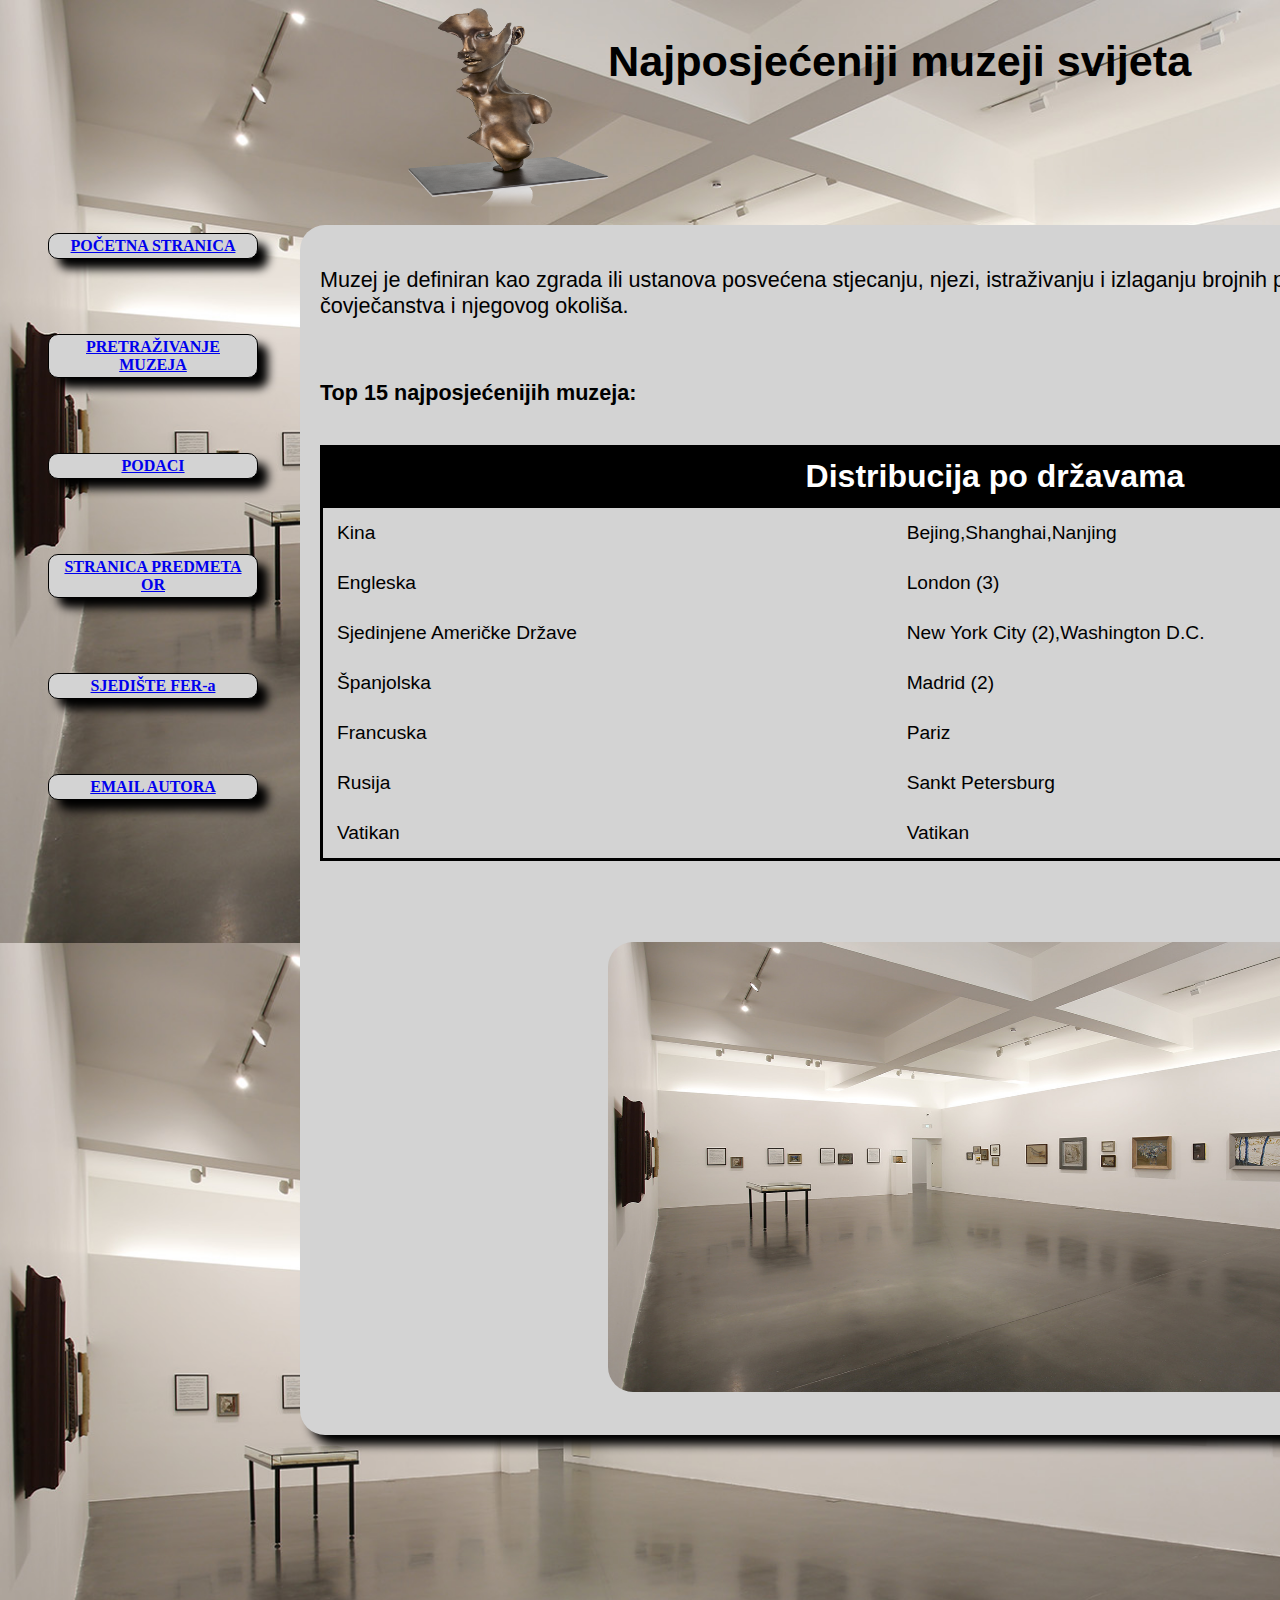
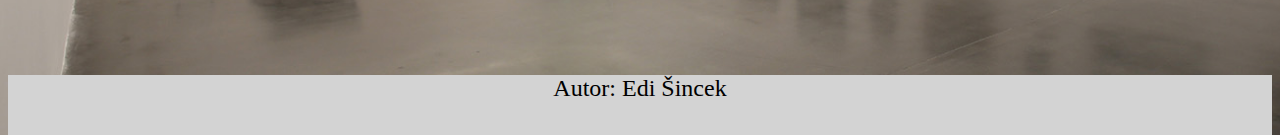
<file: index.html>
<!DOCTYPE HTML PUBLIC "-//W3C//DTD HTML 4.01//EN" "http://www.w3.org/TR/html4/strict.dtd">
<html>
<head>
	<title> Najposjećeniji muzeji svijeta </title>
	<meta http-equiv="Content-Type" content="text/html; charset=utf-8">
	<link rel="stylesheet" type="text/css" href="dizajn.css">	
</head>
	
<body>
	<div class= "zaglavlje"> 
			<h1 class="naslov"><b>Najposjećeniji muzeji svijeta</b></h1> 
			<a href="index.html"><img class="skulptura" src="slike/skulptura.png" alt="slika" width="200" height="200" ></a>
	</div>		

	<!--   ............................................................................................ -->

	<div class="navigacija">
			<ul class="lista">
					<li class="izbor"><a class="link" href="index.html"><b>POČETNA STRANICA</b></a></li> 	
					
					<li class="izbor"><a class="link" href="obrazac.html" target="_blank"><b>PRETRAŽIVANJE MUZEJA</b></a></li> 	
					
					<li class="izbor"><a class="link" href="podaci.xml" target="_blank"><b> PODACI </b></a> </li>
						
					<li class="izbor"><a class="link" href="http://www.fer.unizg.hr/predmet/otvrac" target="_blank"><b>STRANICA PREDMETA OR</b></a></li> 
					
					<li class="izbor"><a class="link"  href="http://www.fer.hr" target="_blank"><b>SJEDIŠTE FER-a</b></a></li> 		
					
					<li class="izbor"><a class="link" href="mailto:es50806@fer.hr" target="_blank"><b>EMAIL AUTORA</b></a></li>
					
			</ul>
	</div>
	
	<!--   ............................................................................................ -->
	
	<div class="tijelo">
		<p class=text> Muzej je definiran kao zgrada ili ustanova posvećena stjecanju, njezi, istraživanju i izlaganju brojnih predmeta koji predstavljaju naslijeđe čovječanstva i njegovog okoliša.</p>
		<br>
		<p class=text><b>Top 15 najposjećenijih muzeja: </b></p>
		<br>
		<table class="prva">
			<tr>
			<th class="prva" colspan="3"> Distribucija po državama </th>
			</tr>
			
			<tr>
			<td class="prva"> Kina </td>
			<td class="prva"> Bejing,Shanghai,Nanjing </td>
			<td class="prva"> 3 </td>
			</tr>
			
			<tr>
			<td class="prva"> Engleska </td>
			<td class="prva"> London (3) </td>
			<td class="prva"> 3 </td>
			</tr>
			
			<tr>
			<td class="prva"> Sjedinjene Američke Države </td>
			<td class="prva"> New York City (2),Washington D.C. </td>
			<td class="prva"> 3 </td>
			</tr>
			
			<tr>
			<td class="prva"> Španjolska </td>
			<td class="prva"> Madrid (2)</td>
			<td class="prva"> 2 </td>
			</tr>
			
			<tr>
			<td class="prva"> Francuska </td>
			<td class="prva"> Pariz  </td>
			<td class="prva"> 1 </td>
			</tr>
			
			<tr>
			<td class="prva"> Rusija </td>
			<td class="prva"> Sankt Petersburg </td>
			<td class="prva"> 1 </td>
			</tr>
			
			
			
			<tr>
			<td class="prva"> Vatikan </td>
			<td class="prva"> Vatikan </td>
			<td class="prva"> 1 </td>
			</tr>
			
			
			
		</table>
		
		<br><br>
		
		<img class="parkovi" src="slike/unutra.jpg" alt="parkovi" height="450" width="800"> 
	
	</div>
	
	<!--   ............................................................................................ -->
	
	<div class=podnozje>
		<p class=podnozje> Autor: Edi Šincek </p>
	</div>
	
</body>

</html>
</file>
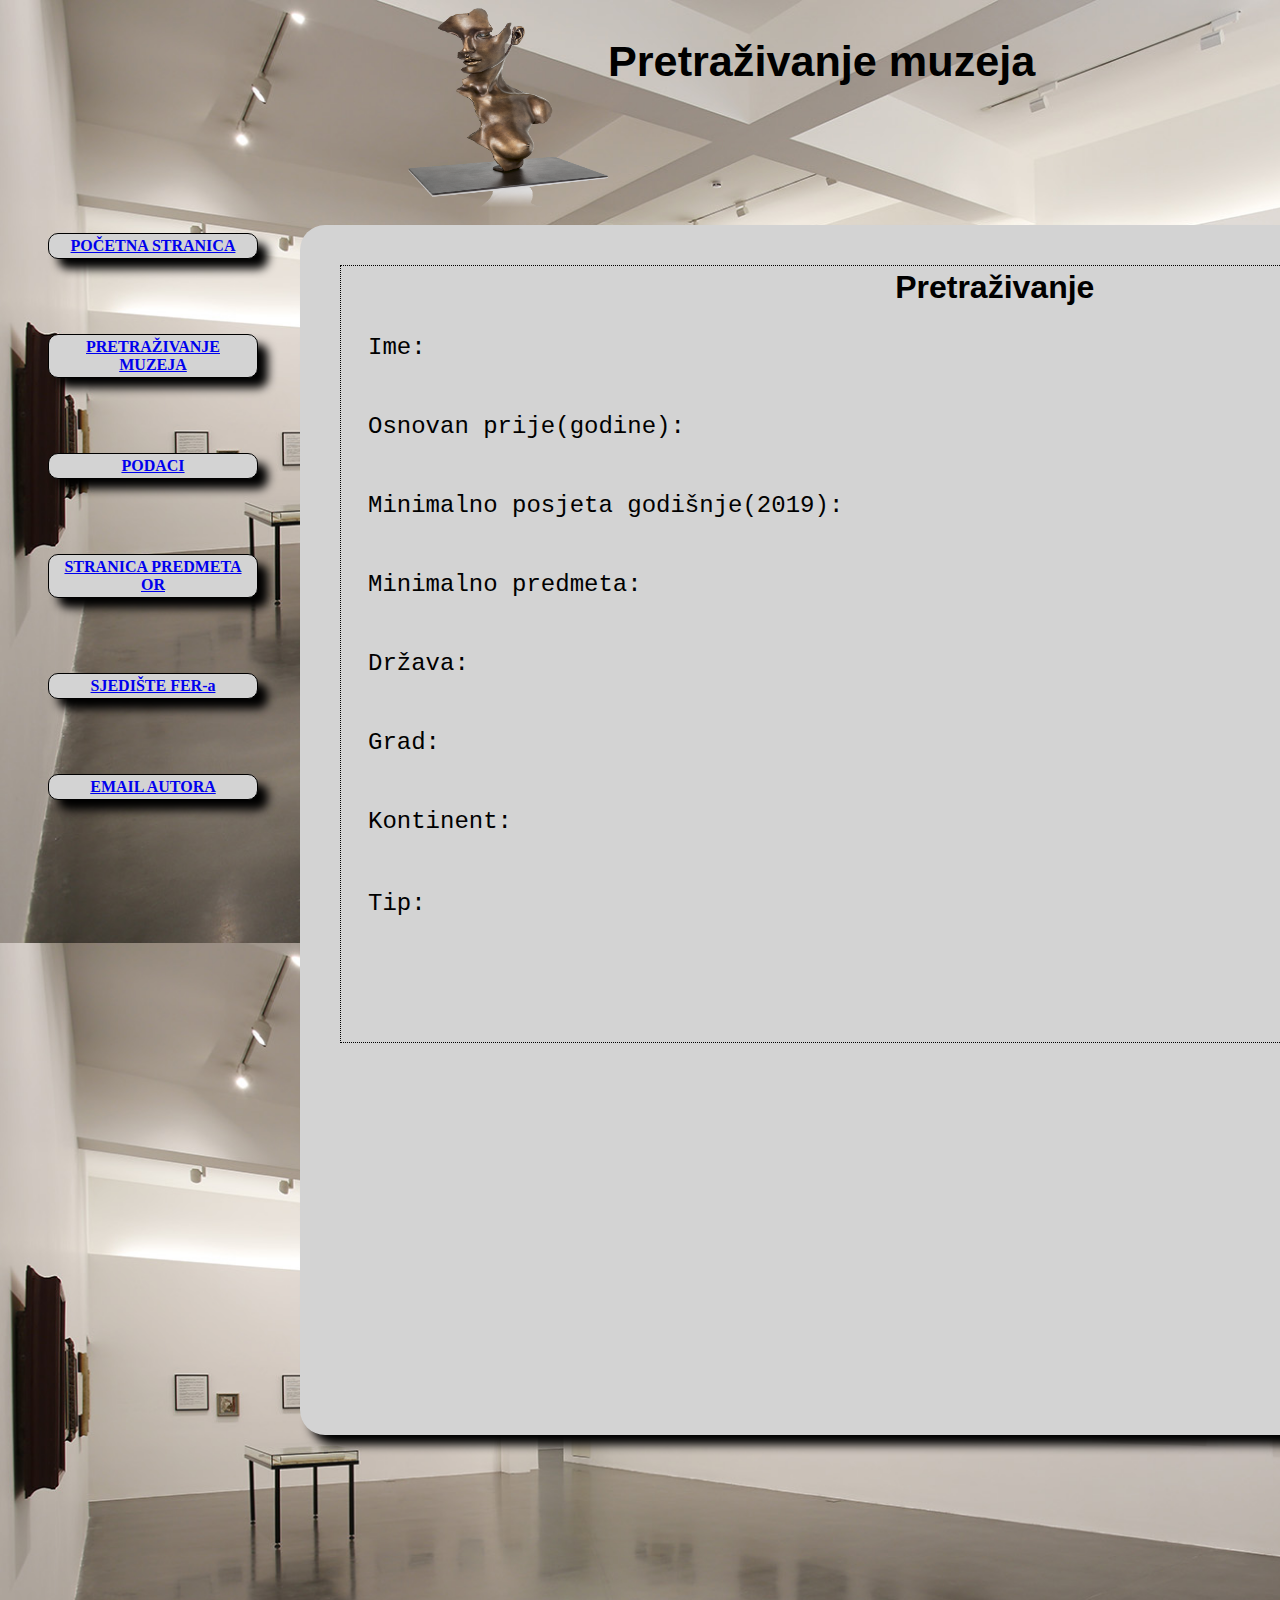
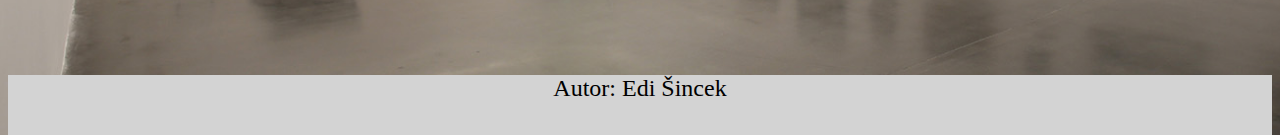
<file: obrazac.html>
<!DOCTYPE HTML PUBLIC "-//W3C//DTD HTML 4.01//EN" "http://www.w3.org/TR/html4/strict.dtd">
<html>
<head>
	<title> Pretraživanje muzeja </title>
	<meta http-equiv="Content-Type" content="text/html; charset=utf-8">
	<link rel="stylesheet" type="text/css" href="dizajn.css">

</head>

<body>
	<div class="zaglavlje">
		<h1 class="naslov"><b>Pretraživanje muzeja</b></h1>
		<a href="index.html"><img class="skulptura" src="slike/skulptura.png" alt="slika" width="200" height="200"></a>
	</div>
	
	<!--   ............................................................................................ -->
	
	<div class="navigacija">
		<ul class="lista">
			
					<li class="izbor"><a class="link" href="index.html" target="_blank"><b>POČETNA STRANICA</b></a></li> 	
					
					<li class="izbor"><a class="link" href="obrazac.html" target="_blank"><b>PRETRAŽIVANJE MUZEJA</b></a></li> 

					<li class="izbor"><a class="link" href="podaci.xml" target="_blank"><b> PODACI </b></a> </li>
						
					<li class="izbor"><a class="link" href="http://www.fer.unizg.hr/predmet/otvrac" target="_blank"><b>STRANICA PREDMETA OR </b></a></li> 
					
					<li class="izbor"><a class="link"  href="http://www.fer.hr" target="_blank"><b>SJEDIŠTE FER-a</b></a></li> 		
					
					<li class="izbor"><a class="link" href="mailto:@fer.hr" target="_blank"><b>EMAIL AUTORA</b></a></li>
					
		</ul>
	</div>
	
	<!--   ............................................................................................ -->

	<div class="tijelo">
		<form action="pretraga.php" method="get" name="pretraga">
		<table class="obrazac">
		<tr><th class="obrazac" colspan="3"> Pretraživanje </th></tr>
		<tr>
			<td class="obrazac"> Ime: </td> <td><input type="text" name="ime"></td>
		</tr>
		
		<tr>
			<td class="obrazac"> Osnovan prije(godine):</td> <td><input type="text" name="god_osnivanja"></td>
		</tr>
		
		<tr>
			<td class="obrazac"> Minimalno posjeta godišnje(2019): </td> <td><input type="text" name="posjeta_god"></td>
		</tr>
		<tr>
			<td class="obrazac"> Minimalno predmeta: </td> <td><input type="text" name="predmeti"></td>
		</tr>
		
		<tr>
			<td class="obrazac"> Država: </td> <td><input type="text" name="drzava"></td>
		</tr>
		
		<tr>
			<td class="obrazac"> Grad: </td> <td><input type="text" name="grad"></td>
		</tr>
		
		<tr>
			<td class="obrazac">Kontinent:</td>
			<td colspan="2"> <select name="kontinent" multiple>
						<option value="azija"  >Azija</option>
						<option value="afrika"  >Afrika</option>
						<option value="sjeverna amerika"  >Sjeverna Amerika</option>
						<option value="juzna amerika"  >Južna Amerika</option>
						<option value="europa"  >Europa</option>
						<option value="australija"  >Australija</option>

			</td>
		
		</tr>
		
		
		<tr>
			<td class="obrazac"> Tip:</td>
			<td colspan="2"> 
				<input type="checkbox" name="tip1" value="umjetnicki">Umjetnički
				<br>
				<input type="checkbox" name="tip" value="prirodoslovni">Povijesni
				<br>
				<input type="checkbox" name="tip" value="prirodoslovni">Prirodoslovni
				<br>
				<input type="checkbox" name="tip" value="specijalizirani">Specijalizirani</td>
		</tr>
		
		
		
		
		
		<tr>
			<td></td>
			<td class="gumb" colspan="2"> <button type="submit" value="submit">Submit</button>
			<br>
			<br>
							 <button type="reset" value="reset">Reset</button>
			</td>
		</tr>
		
		</table>
		</form>
	</div>
	
	<!--   ............................................................................................ -->
	
	<div class=podnozje>
		<p class=podnozje> Autor: Edi Šincek </p>
	</div>

</body>
</html>
</file>
<file: dizajn.css>
div.zaglavlje{
	width:100%;
	height: 150px;
	position: relative;  
	left:0px;
	top:0px;	
}

h1.naslov{
	font-size:270%;
	font-family: Arial, Helvetica, sans-serif;
	position:absolute;
	text-align:centre;
	left:600px;
}
.link:hover {
	background-color: grey;
}


div.navigacija{
	border-radius: 35px;
	width:250px; 
	height:100%; 
	position:relative;   
			
}

div.detalji{
	width:325px;
	border-radius:35px;
	background-color:lightgrey;
	padding:25px;
	visibility:hidden;
	box-shadow:10px 10px 10px;
	
	
}
div.map{
	height:400px;
	width:600px;
	z-index:2;
	position:absolute;
	left:700px;
	top:550px;
	visibility:hidden;
}
button.closeBtn{
	z-index:3;
	cursor:pointer;
	width:100px;
	height:40px;
	margin-bottom:25px;
	visibility:hidden;
	border-radius:10px;
	box-shadow:10px 10px 10px;
}
li.izbor {
	margin: 75px 0px;
	font-family: "Times New Roman", Times, serif;
	border:solid;
	border-width:1px;
	border-radius:10px;
	background-color:lightgrey;
	padding:3px;
	box-shadow:10px 10px 10px;
	text-align:center;
	
}

li.izborRez {
	margin: 50px 0px;
	font-family: "Times New Roman", Times, serif;
	border:solid;
	border-width:1px;
	border-radius:10px;
	background-color:lightgrey;
	padding:3px;
	box-shadow:10px 10px 10px;
	text-align:center;
	
}

div.tijelo{
	border-radius: 25px;
	background-color:lightgrey; 
	padding: 20px; 
	width:1350px; 
	height:1170px; 
	position: absolute; 
	top:225px;
	left:300px;
	box-shadow:10px 10px 10px;
}

div.tijeloRez{
	border-radius: 25px;
	background-color:lightgrey; 
	padding: 20px; 
	width:1200px; 
	height:1170px; 
	position: absolute; 
	top:225px;
	left:420px;
	box-shadow:10px 10px 10px;
	z-index:0;
}

table.prva {
	
	border:solid;
    border-collapse: collapse;
    width: 100%;
	
}
th.prva{
	font-family: Arial, Helvetica, sans-serif;
	border:solid;
	border-color:black;
	font-size:200%;
	background-color:black;
	text-align:center;
	padding:10px;
	color:white;
}
td.prva {
	 font-family: Arial, Helvetica, sans-serif;
    text-align: left;
	font-size:120%;
    padding: 14px;
	
}

tr:nth-child(even){
	background-color: lightgrey
}

div.podnozje{
	position:relative;
	float:none;
   width:100%;
   height:60px; 
	top:800px;
   background-color:lightgrey; 
}

p.podnozje{
	text-align:center;
	font-size:150%;
}

p.text{
	font-size:135%;
	 font-family: Arial, Helvetica, sans-serif;
}

img.skulptura{
	margin-left:400px;
	
}



img.parkovi{
	position:relative;
	left:18%;
	border-radius:45px;
	display:inline-block;
	padding:20px;
	margin:25px;
}
body{
	background-image:url('slike/unutra.jpg');
	background-size:cover;
}




table.obrazac{
	
	border:dotted 1px;
	margin:20px;
	width:97%;
}

td.obrazac{
	font-family: "Lucida Console", "Courier New", monospace;
	text-align:left;
	font-size:150%;
	width:80%;
	padding:25px;
}
th.obrazac{
	 font-family: Arial, Helvetica, sans-serif;
	text-align:center;
	font-size:200%;
}

input[type="radio"]{
	
	margin-right:25px;
	position:relative;
	right:180px;

}

label.radio{
	position:relative;
	right:160px;
	
}

ol.parkovi{
	 font-family: Arial, Helvetica, sans-serif;
	font-size:136%;
}

div.novi{
	width:200px;
	height:500px;
	background-color:blue;

}

div.najposjeceniji{
	width:100%;
	position:relative;

	display:inline-block;
}

.gumb{
	text-align:center;
	padding:15px;
	border:2px dotted green;
}

table.podaci{
	border: solid 1px;
	font-size:26px;
}

td.podaci{
	border-left:solid 1px;
	border-right:solid 1px;
}

ul.lista{
	list-style:none;
}

table.rezultati{
	width:97%;
	text-align:center;
	font-size:17px;
	border:solid 1px;
}
td.rezultati{
	border-left:solid 0.5px;
	padding:12.5px;
	font-size:17px;
}

th.rezultati{
	border-bottom:solid 0.5px;
}

td.adresa{
	width:400px;
	border-left:solid 0.5px;
}
td.koordinate{
	width:150px;
	border-left:solid 0.5px;
}

td.sazetak{
	border-left:solid 0.5px;
	font-size:13px;
}

p.detalji1{
	text-align:center;
	font-size:30px;
}
p.detalji{
	text-align:left;
	margin:2px;
}
</file>
